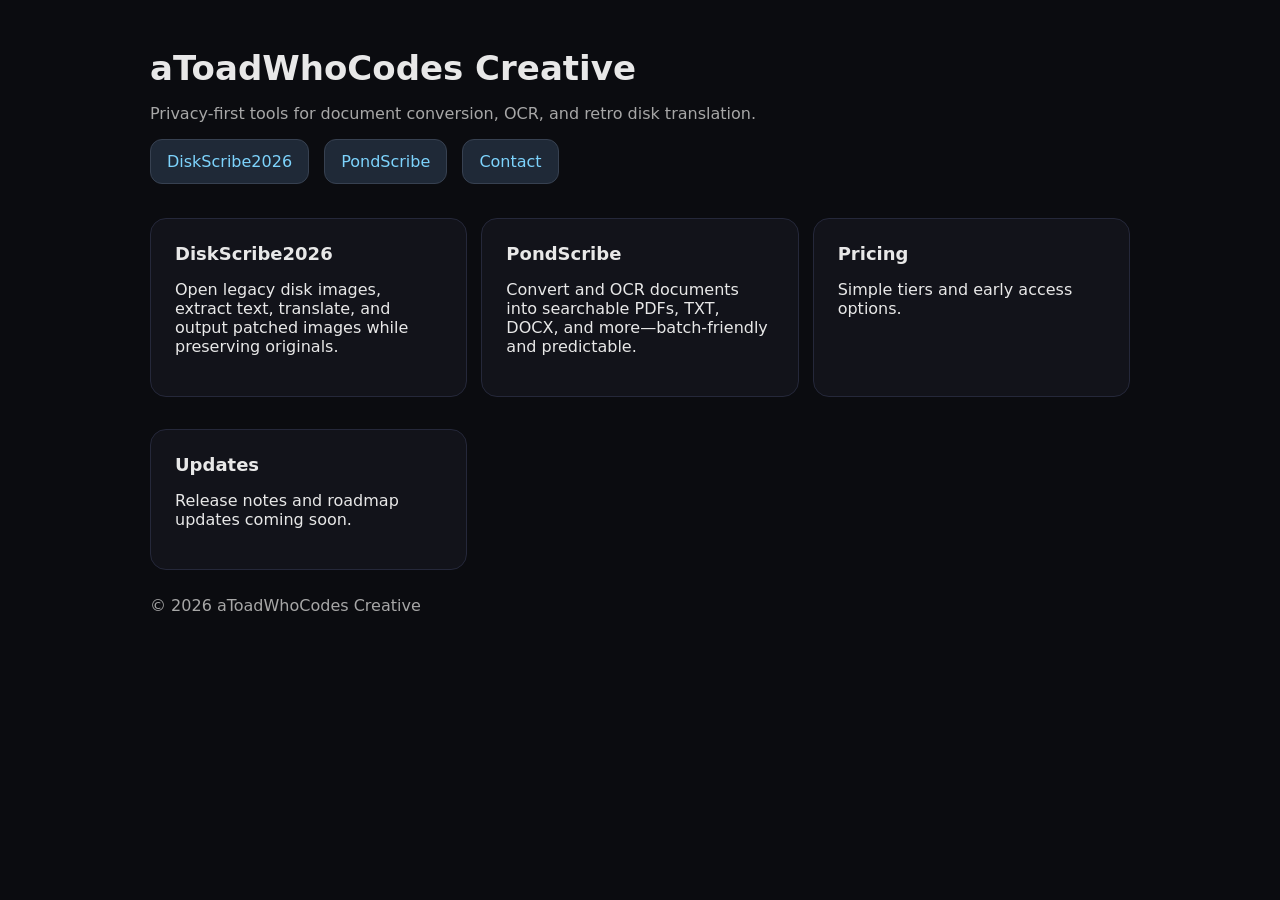
<file: index.html>
<!doctype html>
<html lang="en">
<head>
  <meta charset="utf-8" />
  <meta name="viewport" content="width=device-width,initial-scale=1" />
  <title>aToadWhoCodes Creative</title>
  <meta name="description" content="Privacy-first tools for document conversion, OCR, and retro disk translation." />
  <style>
    body { font-family: system-ui, -apple-system, Segoe UI, Roboto, Arial, sans-serif; margin: 0; background: #0b0c10; color: #e8e8e8; }
    .wrap { max-width: 980px; margin: 0 auto; padding: 48px 20px; }
    .card { background: #12131a; border: 1px solid #25283a; border-radius: 16px; padding: 24px; margin-top: 18px; }
    a { color: #7dd3fc; text-decoration: none; }
    a:hover { text-decoration: underline; }
    .btn { display: inline-block; padding: 12px 16px; border-radius: 12px; background: #1f2937; border: 1px solid #374151; margin-right: 10px; }
    .grid { display: grid; gap: 14px; grid-template-columns: repeat(auto-fit, minmax(240px, 1fr)); }
    .muted { color: #a7a7a7; }
    h1 { font-size: 34px; margin: 0 0 8px; }
    h2 { margin: 0 0 6px; font-size: 18px; }
  </style>
</head>
<body>
  <div class="wrap">
    <h1>aToadWhoCodes Creative</h1>
    <p class="muted">Privacy-first tools for document conversion, OCR, and retro disk translation.</p>

    <p>
      <a class="btn" href="#diskscribe">DiskScribe2026</a>
      <a class="btn" href="#pondscribe">PondScribe</a>
      <a class="btn" href="mailto:hello@atoadwhocodes.com">Contact</a>
    </p>

    <div class="grid">
      <div class="card" id="diskscribe">
        <h2>DiskScribe2026</h2>
        <p>Open legacy disk images, extract text, translate, and output patched images while preserving originals.</p>
      </div>

      <div class="card" id="pondscribe">
        <h2>PondScribe</h2>
        <p>Convert and OCR documents into searchable PDFs, TXT, DOCX, and more—batch-friendly and predictable.</p>
      </div>

      <div class="card">
        <h2>Pricing</h2>
        <p>Simple tiers and early access options.</p>
      </div>

      <div class="card">
        <h2>Updates</h2>
        <p>Release notes and roadmap updates coming soon.</p>
      </div>
    </div>

    <p class="muted" style="margin-top: 26px;">© <span id="y"></span> aToadWhoCodes Creative</p>
  </div>
  <script>document.getElementById("y").textContent = new Date().getFullYear();</script>
</body>
</html>
</file>
